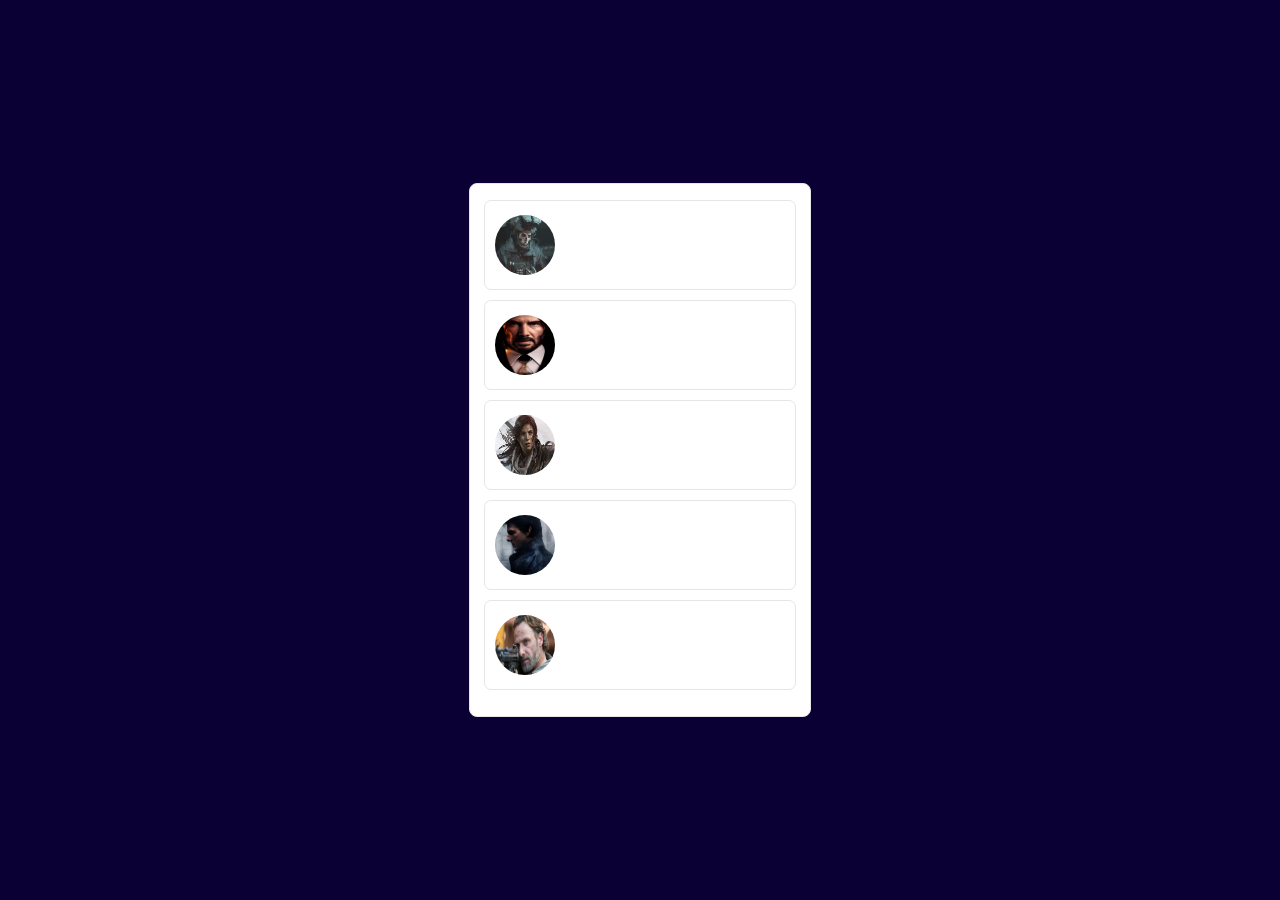
<file: JSAPPS/DragAndDrop/index.html>
<html>
    <head>
        <link rel="stylesheet" href="style.css">
    </head>
    <body>
        <ul class="list">
            <li class="item" draggable="true">
                <div class="member">
                    <img class="image" src="./images/ghost.webp">
                </div>
            </li>
            <li class="item" draggable="true">
                <div class="member">
                    <img class="image" src="./images/johnwick.jpeg">
                </div>
            </li>
            <li class="item" draggable="true">
                <div class="member">
                    <img class="image" src="./images/laracroft.jpg">
                </div>
            </li>
            <li class="item" draggable="true">
                <div class="member">
                    <img class="image" src="./images/ethanhunt.jpg">
                </div>
            </li>
            <li class="item" draggable="true">
                <div class="member">
                    <img class="image" src="./images/rickgrimes.jpg">
                </div>
            </li>
        </ul>
    </body>
</html>
</file>
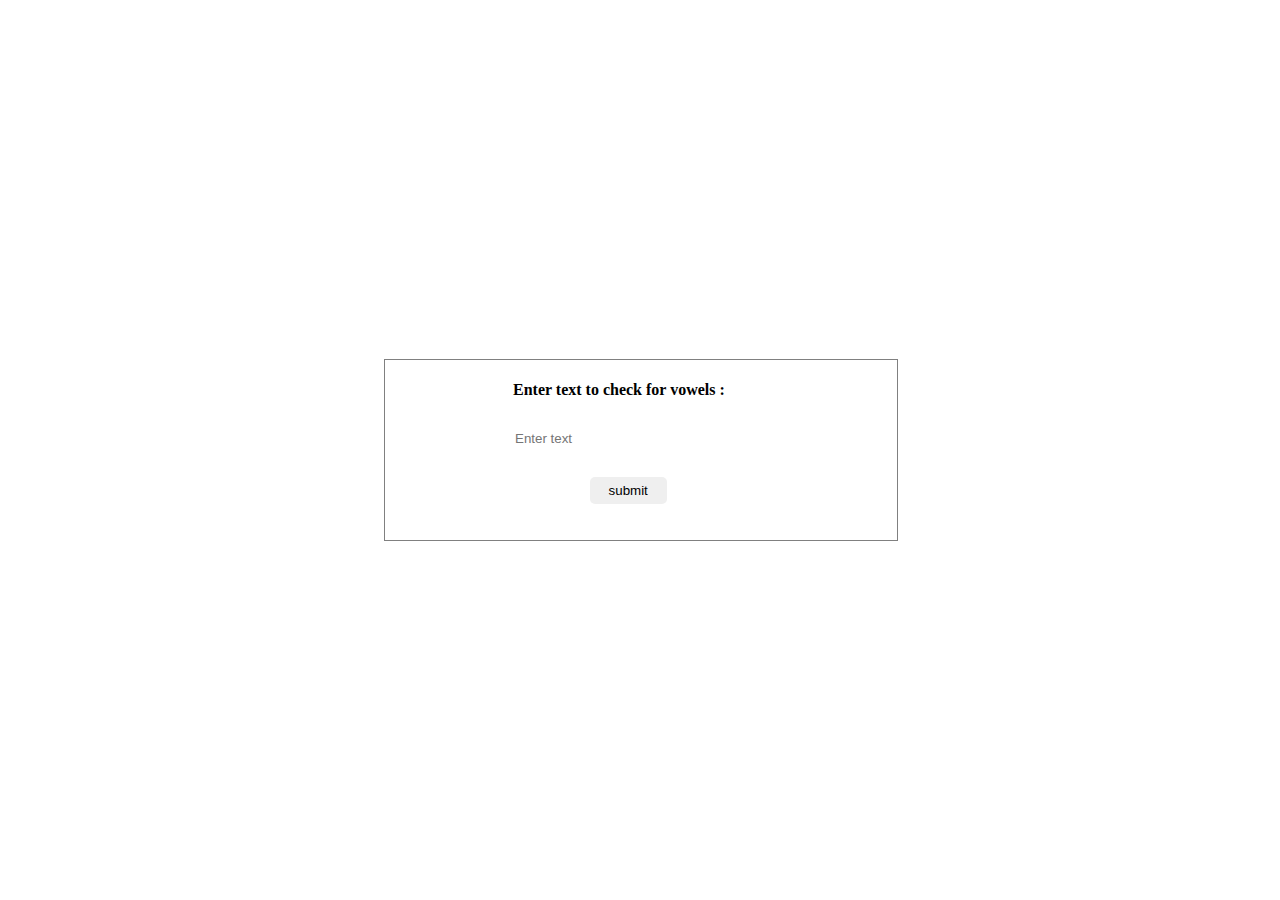
<file: JSAPPS/VowelCounter/index.html>
<html>
    <head>
        <meta charset="utf-8">
        <title>VowelChecker</title>
        <link rel="stylesheet" href="style.css">
    </head>
    <body>
        <div class="area">
            <h4>Enter text to check for vowels :</h4>
            <input class="txtbox" type="text" placeholder="Enter text">
            <button class="btn">submit</button>
        </div>
        
        <script src="app.js"></script>
    </body>
</html>
</file>
<file: JSAPPS/DragAndDrop/style.css>
body{
    display: flex;
    align-items: center;
    justify-content: center;
    margin: 0;
    padding: 0;
    background-color:#0B0033 ;
    height: 100%;
    width: 100%;
}
.item{
    border:solid rgb(230, 230, 230) 1px;
    border-radius: 7px;
    list-style-type: none;
    padding: 4px 0px 4px 0px;
    margin-bottom: 10px;
}
.image{
    height: 60px;
    width: 60px;
    border-radius:30px;
}
.list{
    display: flex;
    flex-direction: column;
    align-items: center;
    padding: 16px 14px 16px 14px ;
    border:solid rgb(230, 230, 230) 1px;
    border-radius: 7px;
    background-color: white;
    border-radius: 8px ;
}
.member{
    height: 70px;
    width: 300px;
    padding: 10px 0px 0px 10px;
}
</file>
<file: JSAPPS/VowelCounter/style.css>
body{
    height: 100%;
    width: 100%;
    align-content: center;
    padding-left: 30%;
    margin:0;
}
.area{
    padding-left: 10%;
    padding-right: 10%;
    position: relative;
    display: flex;
    
    flex-direction: column;
    width: 20%;
    height: 20%;
    align-content: space-around;
    border: solid gray 1px;
    
}
.btn{
    width: 30%;
    border-radius: 5px;
    border-width: 0;
    height: 15%;
    margin-left: 30%;
}
.txtbox{
    border-width: 0;
    height: 20%;
    margin-bottom: 20px;
    border-radius: 5px;

}
.txtbox:focus{
    outline-style:ridge;
    outline-color: grey;
}
</file>
